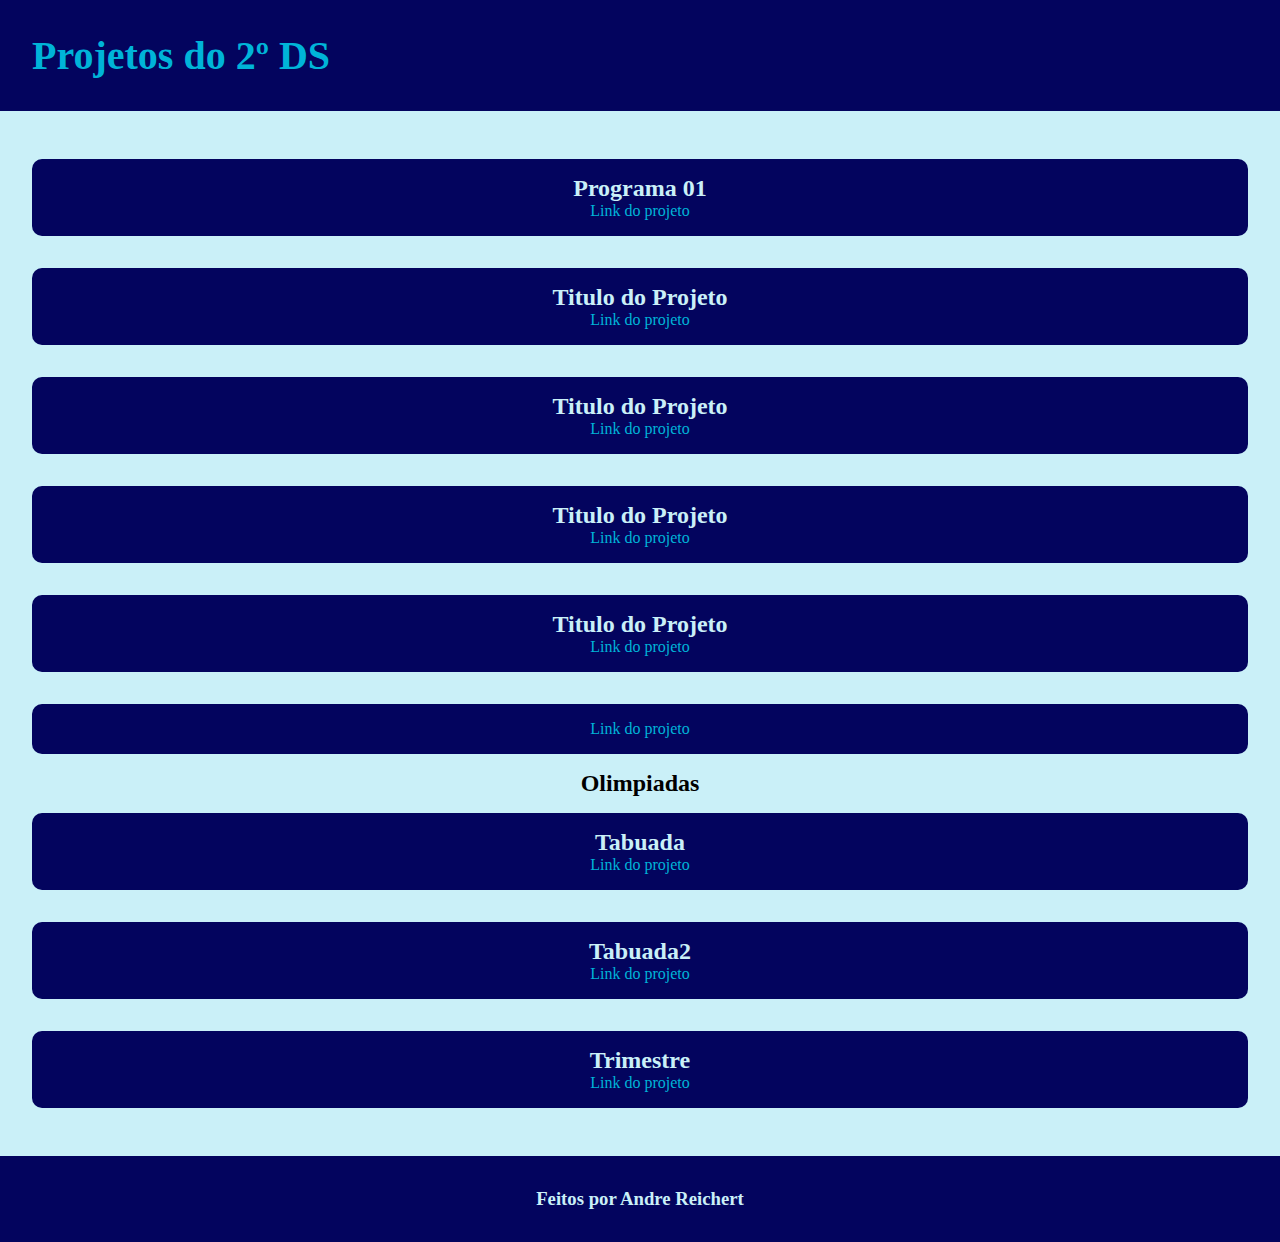
<file: index.html>
<!DOCTYPE html>
<html lang="pt-br">
<head>
    <meta charset="UTF-8">
    <meta name="viewport" content="width=device-width, initial-scale=1.0">
    <title>Projetos de front-end</title>
    <link rel="stylesheet" href="style.css">
</head>
<body>
    <header>
        <h1> Projetos do 2º DS </h1>
    </header>
    <main>
        <section class="projetos">
            <div class="cartao">
                <h2>Programa 01</h2>
                <a href="progama01.html">Link do projeto</a>
            </div>
            <div class="cartao">
                <h2>Titulo do Projeto</h2>
                <a href="progama02.html">Link do projeto</a>
            </div>
            <div class="cartao">
                <h2>Titulo do Projeto</h2>
                <a href="progama03.html">Link do projeto</a>
            </div>
            <div class="cartao">
                <h2>Titulo do Projeto</h2>
                <a href="programa03.html">Link do projeto</a>
            </div>
            <div class="cartao">
                <h2>Titulo do Projeto</h2>
                <a href="programa04.html">Link do projeto</a>
            </div>
            <div class="cartao">
                <h2></h2>
                <a href="programa05.html">Link do projeto</a>
            </div>
            <h2>Olimpiadas</h2>
            <div class="cartao">
                <h2>Tabuada</h2>
                <a href="programa06.html">Link do projeto</a>
            </div>
            <div class="cartao">
                <h2>Tabuada2</h2>
                <a href="programa07.html">Link do projeto</a>
            </div>
            <div class="cartao">
                <h2>Trimestre</h2>
                <a href="programa08.html">Link do projeto</a>
            </div>
        </section>
    </main>
    <footer>
        <h3> Feitos por <a href="https://github.com/AndreReicher"></a>Andre Reichert</h3>

    </footer>
</body>
</html>
</file>
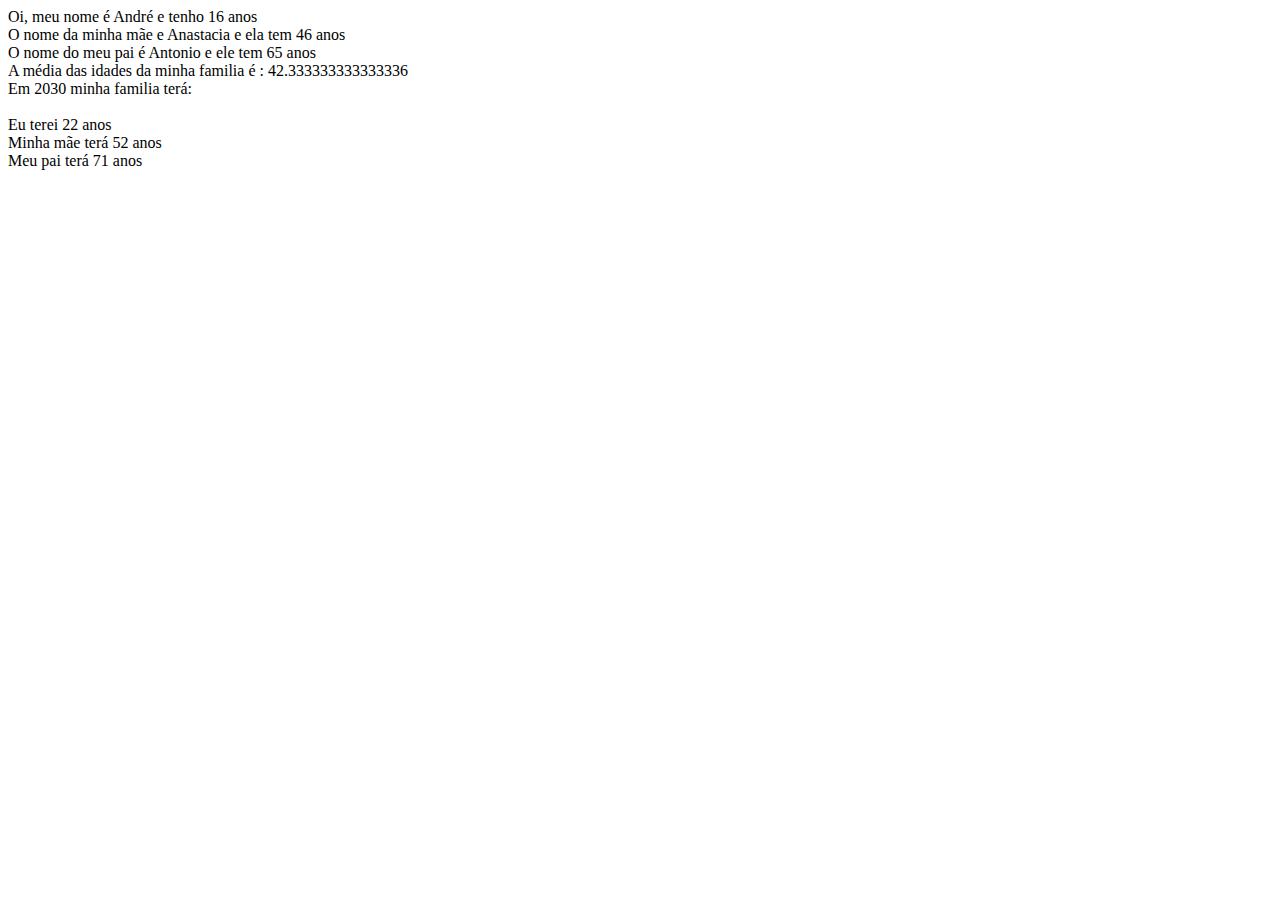
<file: progama01.html>
<!DOCTYPE html>
<html lang="pt-br">
<head>
    <meta charset="UTF-8">
    <meta name="viewport" content="width=device-width, initial-scale=1.0">
    <title>Programa 01</title>
</head>
<body>
    <script>

        function pulaLinha() {
            document.write('<br>') 
        }

        let ano=2024
        let minhaIdade = ano - 2008
        let maeIdade = ano - 1978
        let paiIdade = ano - 1959

        document.write(`Oi, meu nome é André e tenho ${minhaIdade} anos`)
        pulaLinha()
        document.write(`O nome da minha mãe e Anastacia e ela tem ${maeIdade} anos`)
        pulaLinha()
        document.write(`O nome do meu pai é Antonio e ele tem ${paiIdade} anos`)
        pulaLinha()

        let media = (minhaIdade + maeIdade + paiIdade)/3
        document.write(` A média das idades da minha familia é : ${media} <br>`)
    
        ano=2030

        document.write('Em 2030 minha familia terá:' + '<br><br>')
        document.write(`Eu terei ${ano - 2008} anos <br>`)
        document.write(`Minha mãe terá ${ano - 1978} anos <br>`)
        document.write(`Meu pai terá ${ano - 1959} anos <br>`)


    </script>
</body>
</html>
</file>
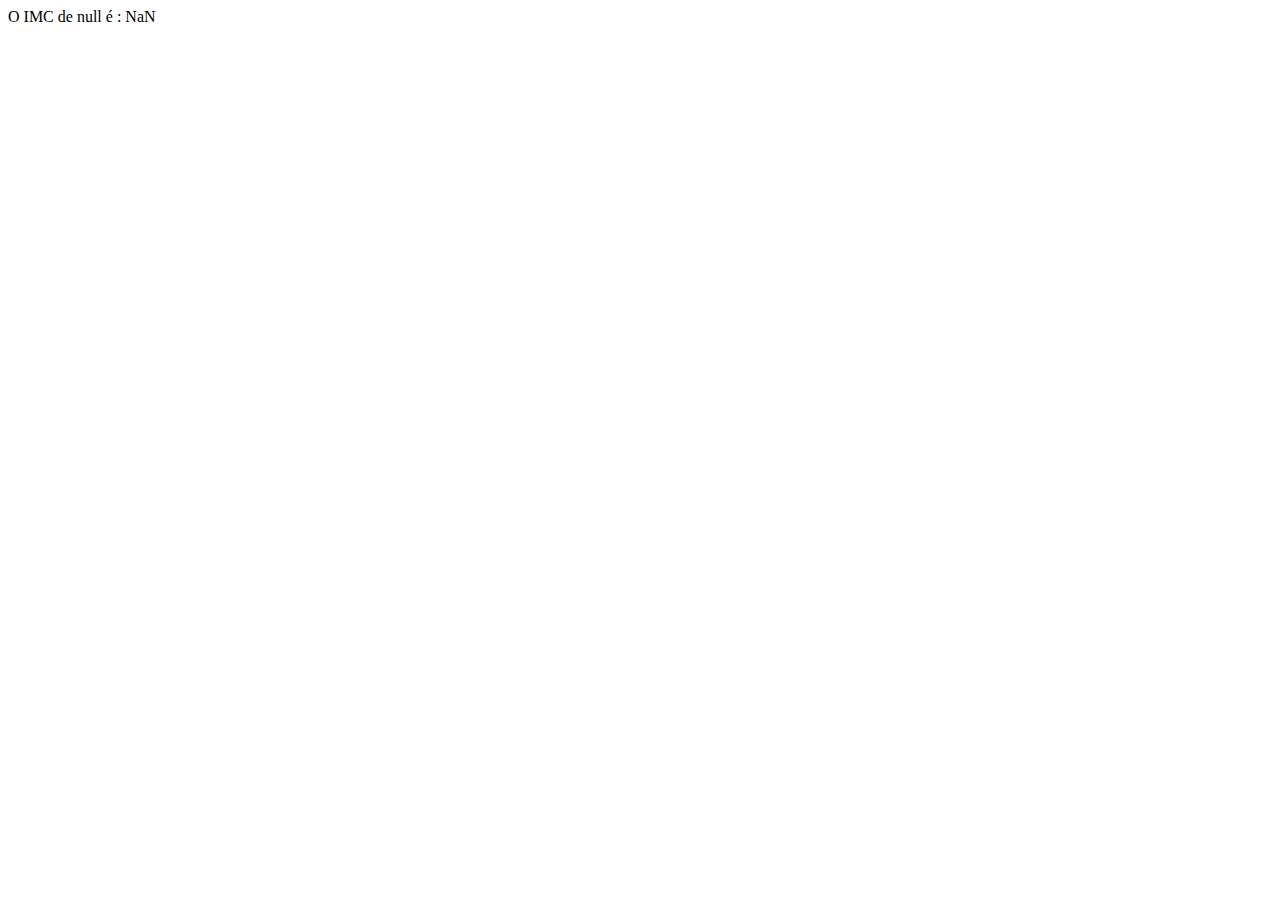
<file: progama02.html>
<!DOCTYPE html>
<html lang="pt-br">
<head>
    <meta charset="UTF-8">
    <meta name="viewport" content="width=device-width, initial-scale=1.0">
    <title>Programa02</title>
</head>
<body>
    <script>
         function pulalinha(){
        document.write('<br>')
       }

       function calculaIMC(altura, peso){
           return imc = peso / (altura * altura)
       }

       function mostrar(texto){
        document.write(texto)
        pulalinha()
       }

       let nome = prompt('Qual seu nome?')
       let alturaInformada = prompt(`${nome} você poderia informar sua altura? (Use . não ,)`)
       let pesoInformado = prompt(`${nome} Você pdoeria me informar seu peso? (Use . não ,)`)

       mostrar(`O IMC de ${nome} é : ${calculaIMC(alturaInformada, pesoInformado)}`)

       //mostrar(`O imc do Pedro é : ${calculaIMC(1.84, 76)}`)
  
    </script>
</body>
</html>
</file>
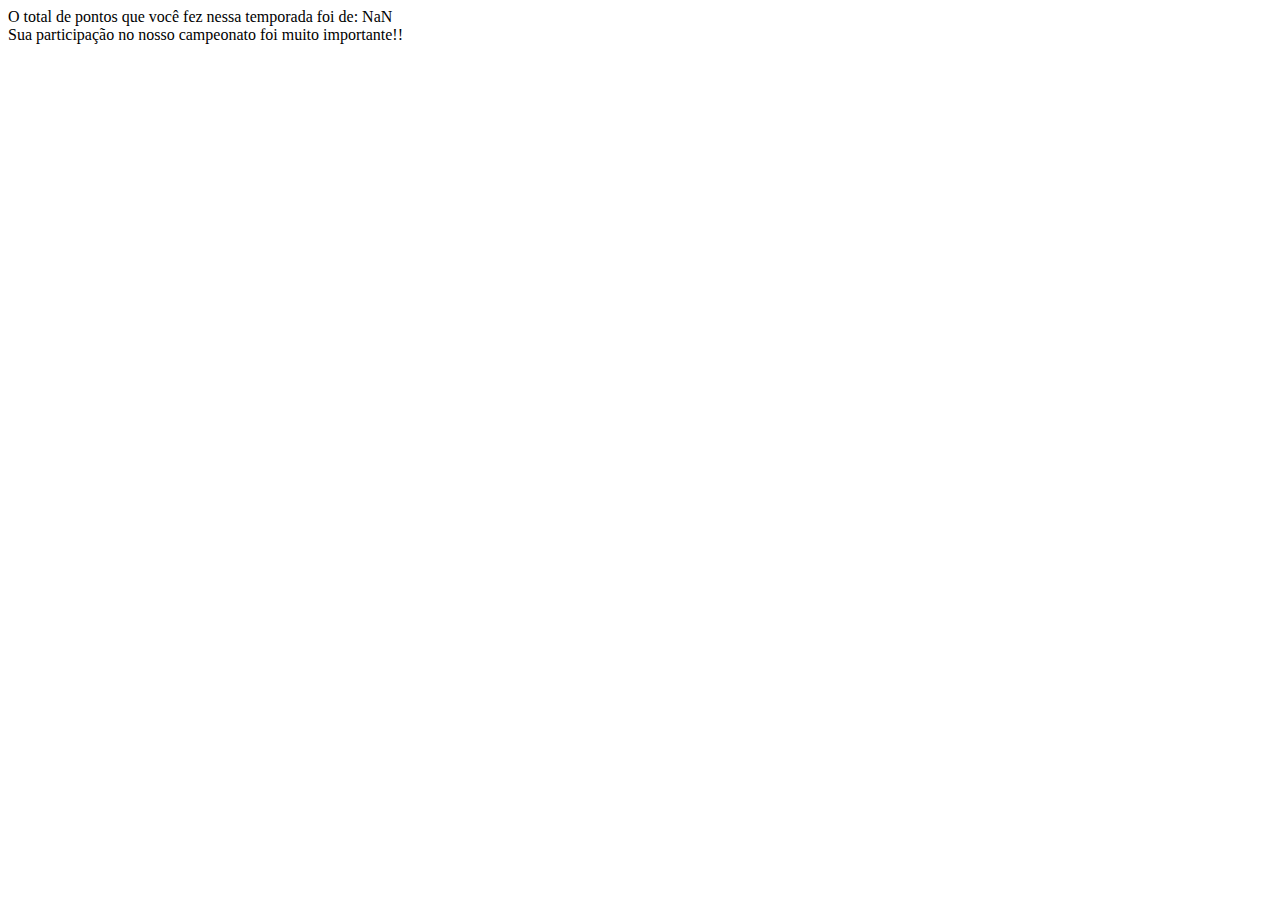
<file: programa03.html>
<!DOCTYPE html>
<html lang="pt-br">
<head>
    <meta charset="UTF-8">
    <meta http-equiv="X-UA-Compatible" content="IE=edge">
    <meta name="viewport" content="width=device-width, initial-scale=1.0">
    <title> Sistema de pontuação </title>
</head>
<body>
    
</body>
<script>
     function pulaLinha() {
            document.write(' <br> ')
        }

        function mostrar(texto){
            document.write(texto)
            pulaLinha()
        }

        const medalhasOuro = prompt('Quantas medalhas de Ouro você ganhou?')
        const medalhasPrata = prompt('Quantas medalhas de Prata você ganhou?')
        const medalhasBronze = prompt('Quantas medalhas de Bronze você ganhou?')
        const provasNadadas = prompt('Quantas provas você nadou?')

        let pontos = (medalhasOuro * 5) + (medalhasPrata *3) + (medalhasBronze * 2) + parseInt(provasNadadas)

        mostrar(` O total de pontos que você fez nessa temporada foi de: ${pontos}`)

        if(pontos > 30){
            mostrar('Você conquistou o troféu de 1º LUGAR!!')
        } else if(pontos == 30){
            mostrar('Você conquistou o troféu de 2º LUGAR!!')
        } else if(pontos < 30 && pontos > 25){
            mostrar('Você conquistou o troféu de 3º LUGAR!!')
        } else {
            mostrar('Sua participação no nosso campeonato foi muito importante!!')
        }

</script>
</html>
</file>
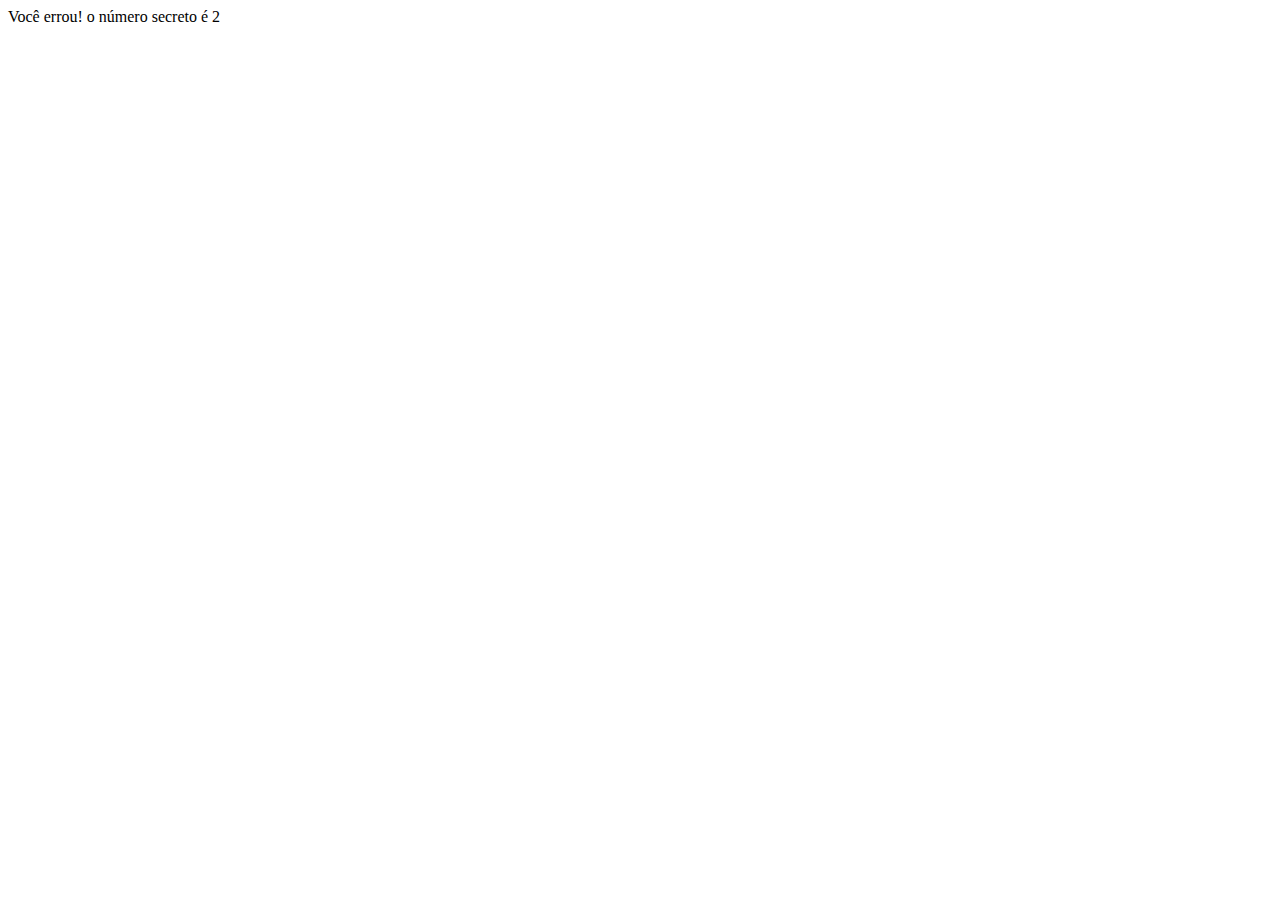
<file: programa04.html>
<!DOCTYPE html>
<html lang="pt-br">
<head>
    <meta charset="UTF-8">
    <meta name="viewport" content="width=device-width, initial-scale=1.0">
    <title> Número secreto I </title>
</head>
<body>
    <script>
             function pulaLinha() {
          document.write(' <br> ')
    }

     function mostrar(texto){
            document.write(texto)
            pulaLinha()
      }

      let numeroSecreto = Math.round(Math.random() * 10)
      console.log(numeroSecreto)

      let chute = prompt('Qual o número estou pensando de 1 a 10?')

      if(chute == numeroSecreto){
        mostrar('Parabéns, você acertou!')
      } else {
        mostrar(`Você errou! o número secreto é ${numeroSecreto}`)
      }

      //if(chute != numeroSecreto) -> != é o sinal diferente

    </script>
</body>
</html>
</file>
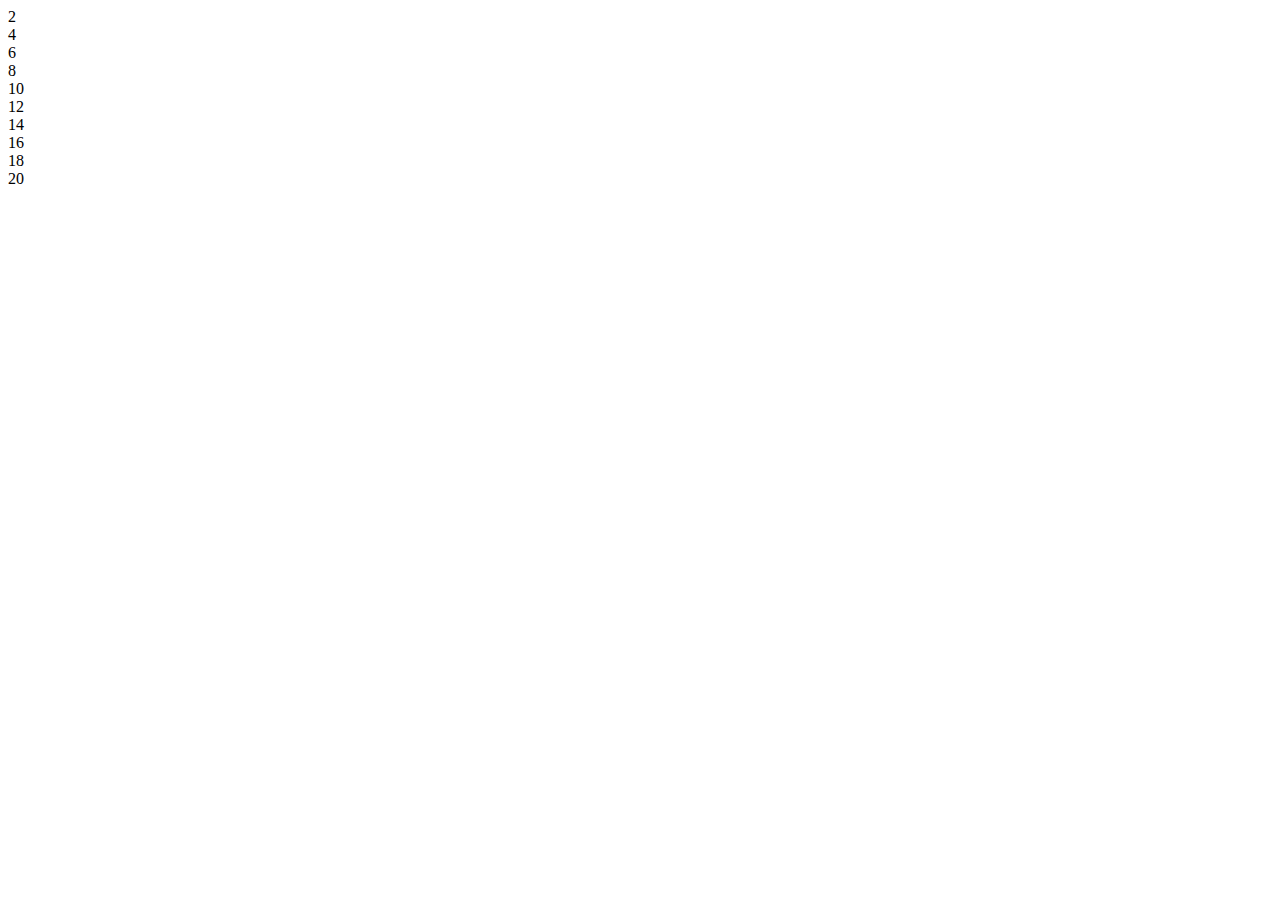
<file: programa06.html>
<!DOCTYPE html>
<html lang="pt-br">
<head>
    <meta charset="UTF-8">
    <meta http-equiv="X-UA-Compatible" content="IE=edge">
    <meta name="viewport" content="width=device-width, initial-scale=1.0">
    <title>Tabuada</title>
</head>
<body>
    <script>
                       function pulaLinha() {
          document.write(' <br> ')
    }

     function mostrar(texto){
            document.write(texto)
            pulaLinha()
      }

      let Tabuada = 2

      while(Tabuada <=20 ){
        mostrar(Tabuada)
        Tabuada = Tabuada + 2
      }
    </script>
</body>
</html>
</file>
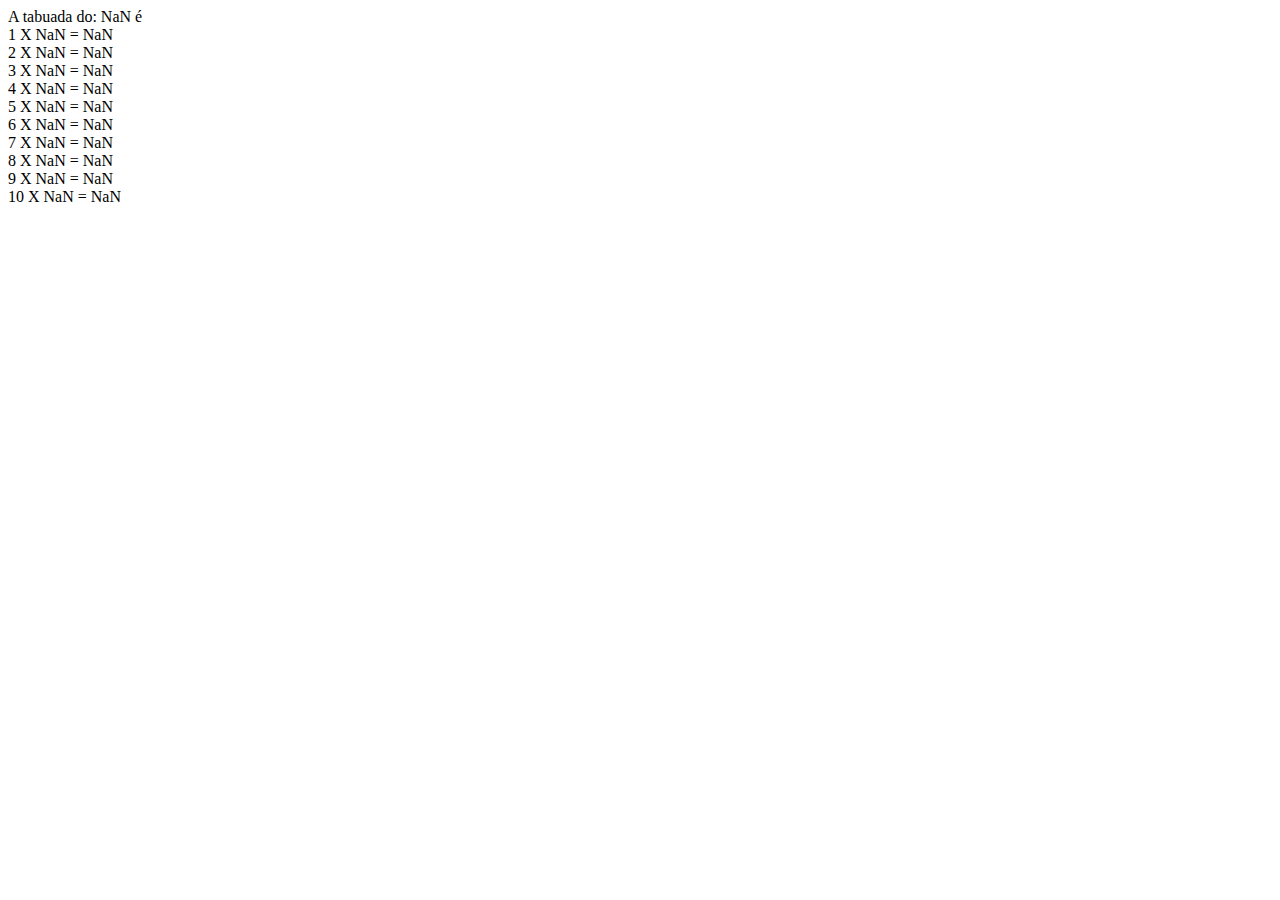
<file: programa07.html>
<!DOCTYPE html>
<html lang="pt-br">
<head>
    <meta charset="UTF-8">
    <meta http-equiv="X-UA-Compatible" content="IE=edge">
    <meta name="viewport" content="width=device-width, initial-scale=1.0">
    <title>Tabuada</title>
</head>
<body>
    <script>
                       function pulaLinha() {
          document.write(' <br> ')
    }

     function mostrar(texto){
            document.write(texto)
            pulaLinha()
      }
      let tabuada = parseInt(prompt(`Qual tabuada você deseja?`))

mostrar(`A tabuada do: ${tabuada} é`)

for(let i = 1; i <= 10; i++){
 mostrar(`${i} X ${tabuada} = ${i*tabuada}`)
}
      
    </script>
</body>
</html>
</file>
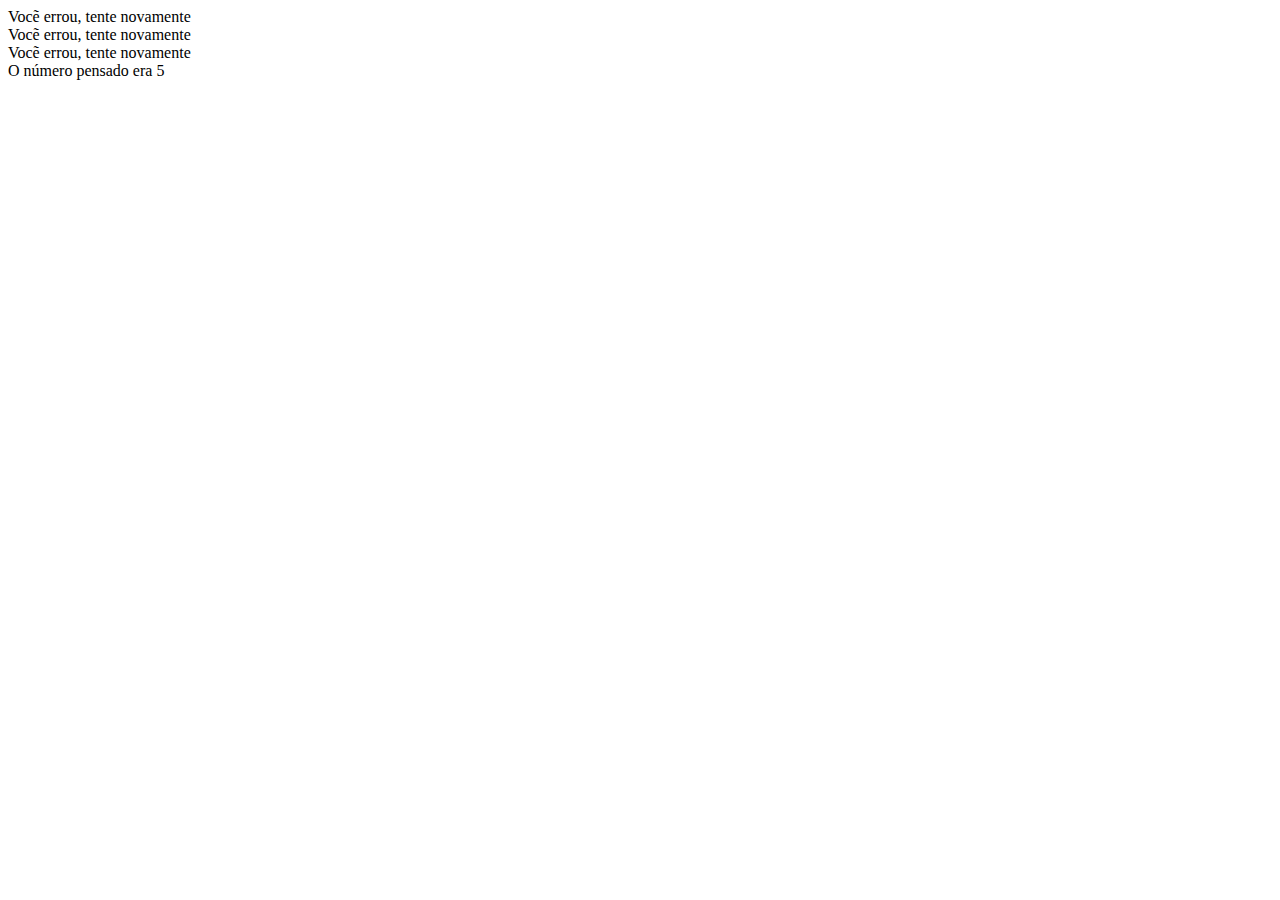
<file: programa09.html>
<!DOCTYPE html>
<html lang="pt-br">
<head>
    <meta charset="UTF-8">
    <meta http-equiv="X-UA-Compatible" content="IE=edge">
    <meta name="viewport" content="width=device-width, initial-scale=1.0">
    <title> Número secreto</title>
</head>
<body>
    <script>
        function pulaLinha() {
        document.write(' <br> ')
    }

     function mostrar(texto){
            document.write(texto)
            pulaLinha()
      }

      let numeroPensado = Math.round(Math.random() * 10)

     let tentativa = 1 

     while(tentativa <= 3){
        let chute = parseInt(prompt('Digite um número de 0 a 10'))

        if(numeroPensado == chute) {
            mostrar('Você acertou')
            break
        }else{
            mostrar('Vocẽ errou, tente novamente')
        }
        
        tentativa = tentativa + 1
     }
     mostrar(`O número pensado era ${numeroPensado}`)

    </script>
</body>
</html>
</file>
<file: style.css>
@import url('https://fonts.googleapis.com/css2?family=Antic+Slab&display=swap');

*{
    margin: 0;
    padding: 0;
}

:root{
    --fonte-titulo: "Antic Slab", serif;
    --fonte-texto: "Antic Slab", serif;
    --federal-blue: #03045eff;
    --honolulu-blue: #0077b6ff;
    --pacific-cyan: #00b4d8ff;
    --non-photo-blue: #90e0efff;
    --light-cyan: #caf0f8ff;
}


body{
    background-color: var(--light-cyan);
    font-family: var(--honolulu-blue);
}

header, footer{
    background-color: var(--federal-blue);
    text-align: center;
    padding: 2em;
    color: var(--light-cyan);
}
header{
    background-color: var(--federal-blue);
    text-align: var(--non-photo-blue);
    padding: 2em;
    color: var(--pacific-cyan);
}
header h1{
    font-family: var(--federal-blue);
    font-size: 2.5em;
}

.projetos{
    padding: 2em;
    display: flex;
    flex-direction: column;
    align-items: center;
}

.cartao{
    text-align: center;
    background-color: var(--federal-blue);
    width: 100%;
    margin: 1em 0;
    color: var(--light-cyan);
    padding: 1em 0;
    border-radius: 10px;
}

.cartao:hover{
    background-color: var(--honolulu-blue);
}

.cartao a{
    text-decoration: none;
    color: var(--pacific-cyan);
}

footer a{
    text-decoration: none;
    color: var(--light-cyan);
}
</file>
